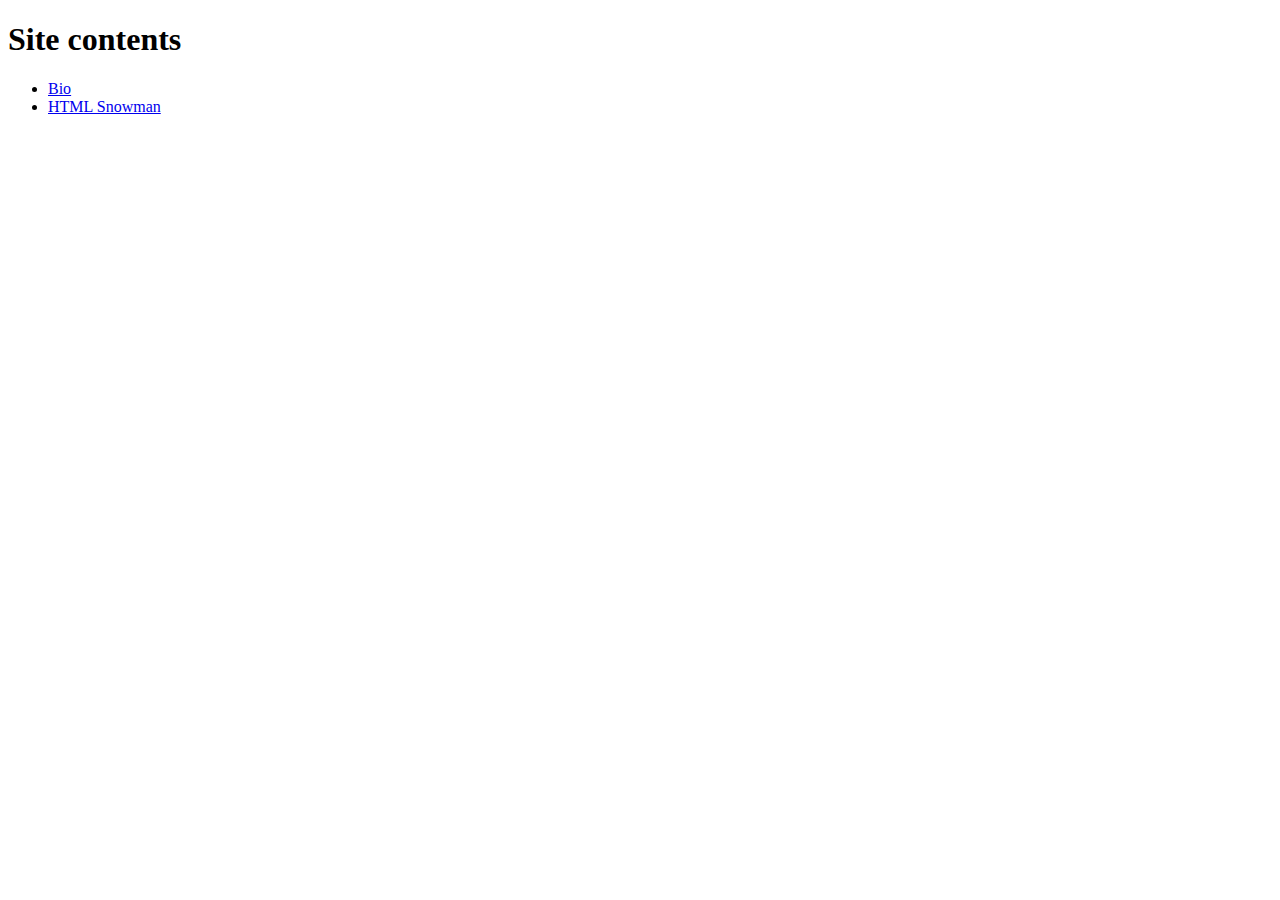
<file: index.html>
<!DOCTYPE html>
<html>

<head>
	<title>Index</title>
</head>

<body>
	<h1>Site contents</h1>
	<ul>
		<li><a href="Bio.html">Bio</a></li>
		<li><a href="Snowman.html">HTML Snowman</a></li>
	</ul>
</body>


</html>
</file>
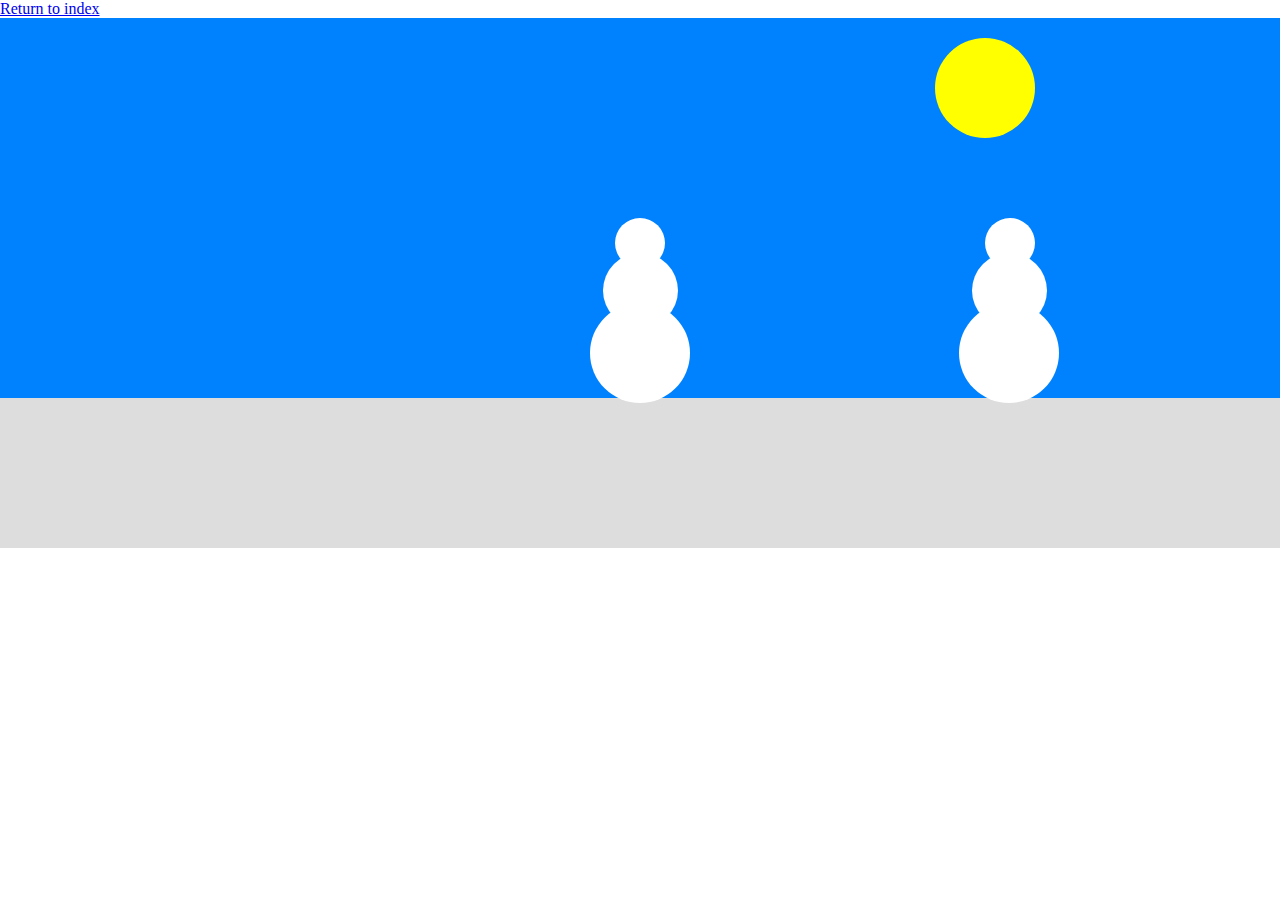
<file: Snowman.html>
<!DOCTYPE html>
<html>

	<head>
		<title>Snowman</title>
		<link rel="stylesheet" type="text/css" href="/assets/stylesheets/snowman.css"/>
	</head>

	<body>
		<li><a href="index.html">Return to index</a></li>
		<div class="sunSpacer"></div>
		<div class="sun-fix"><div class="circle sun"></div></div>
		<div class="topSky"></div>
		<div class="top-fix"><div class="circle top"></div></div>
		<div class="top-fix secondFix"><div class="circle top second"></div></div>
		<div class="mid-fix"><div class="circle mid"></div></div>
		<div class="mid-fix secondMidFix"><div class="circle mid secondMid"></div></div>
		<div class="bottom-fix"><div class="circle bottom"></div></div>
		<div class="bottom-fix secondBottomFix"><div class="circle bottom secondBottom"></div></div>
		<div class="bottomSky"></div>
		<div class="ground"></div>
	</body>

</html>
</file>
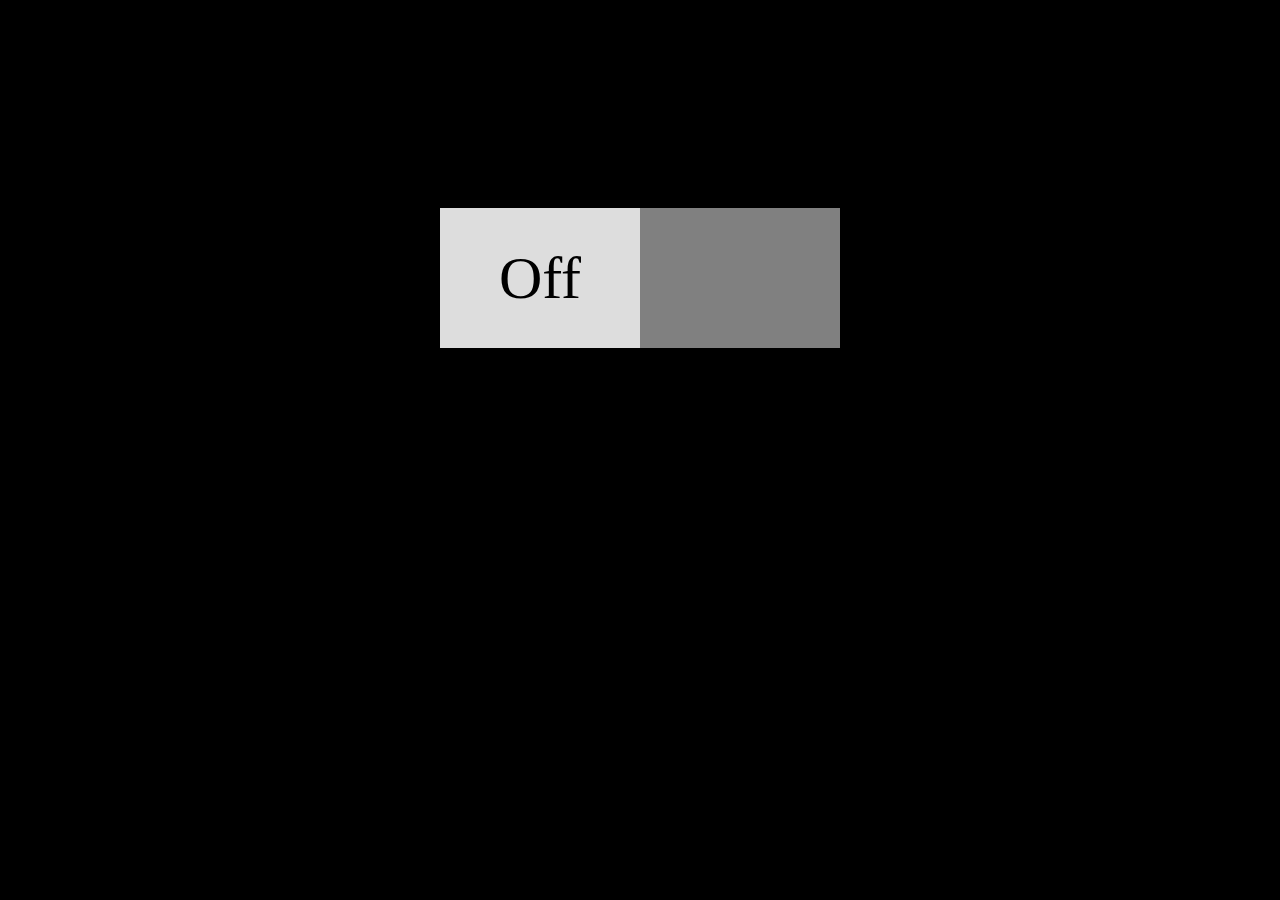
<file: AppLight/appLight.html>
<!DOCTYPE html>
	<html>	
		<head>
			<title>applight</title>
			<link rel="stylesheet" href="applight.css"/>
		</head>
		
		<body class = "body">
			<div class="spacer1" id = "Spacer1"> </div>
			<div class="switch">
				<div class= "part2" id = "SwitchPart">
					<div class="text" id = "SwitchText">Off</div>
				</div>
			</div>
			<script src="applight.js"></script>
		</body>
	</html>
</file>
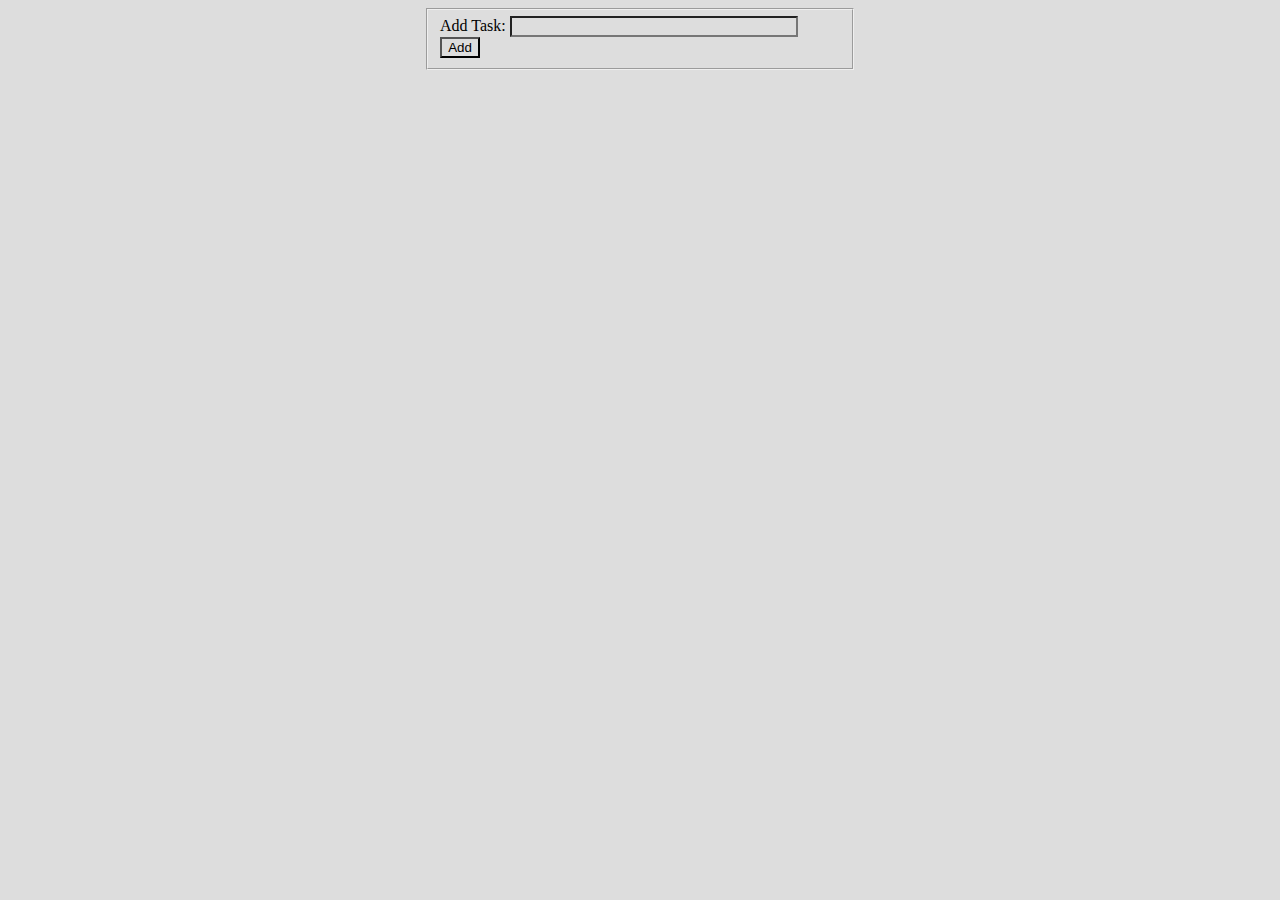
<file: AppTask1/appTask1.html>
<!DOCTYPE html>
<html lang='en'>
<head>
	<title>App Task 1</title>
	<link href="appTask1.css" rel="StyleSheet" />
</head>
<body>
	<div id="page">
		<fieldset class="inputfs">
		<label class = "inputLabel">Add Task: </label>
			<input class = "inputTextfield" id="taskInput" type = "text"/>
			<button class = "inputButton" id="taskAdd">Add</button>
		</fieldset>
		<ul id="list"></ul>
  	</div>
	<script src="https://ajax.googleapis.com/ajax/libs/jquery/3.3.1/jquery.min.js"></script>
	<script src="appTask1.js"></script>
</body>
</html>
</file>
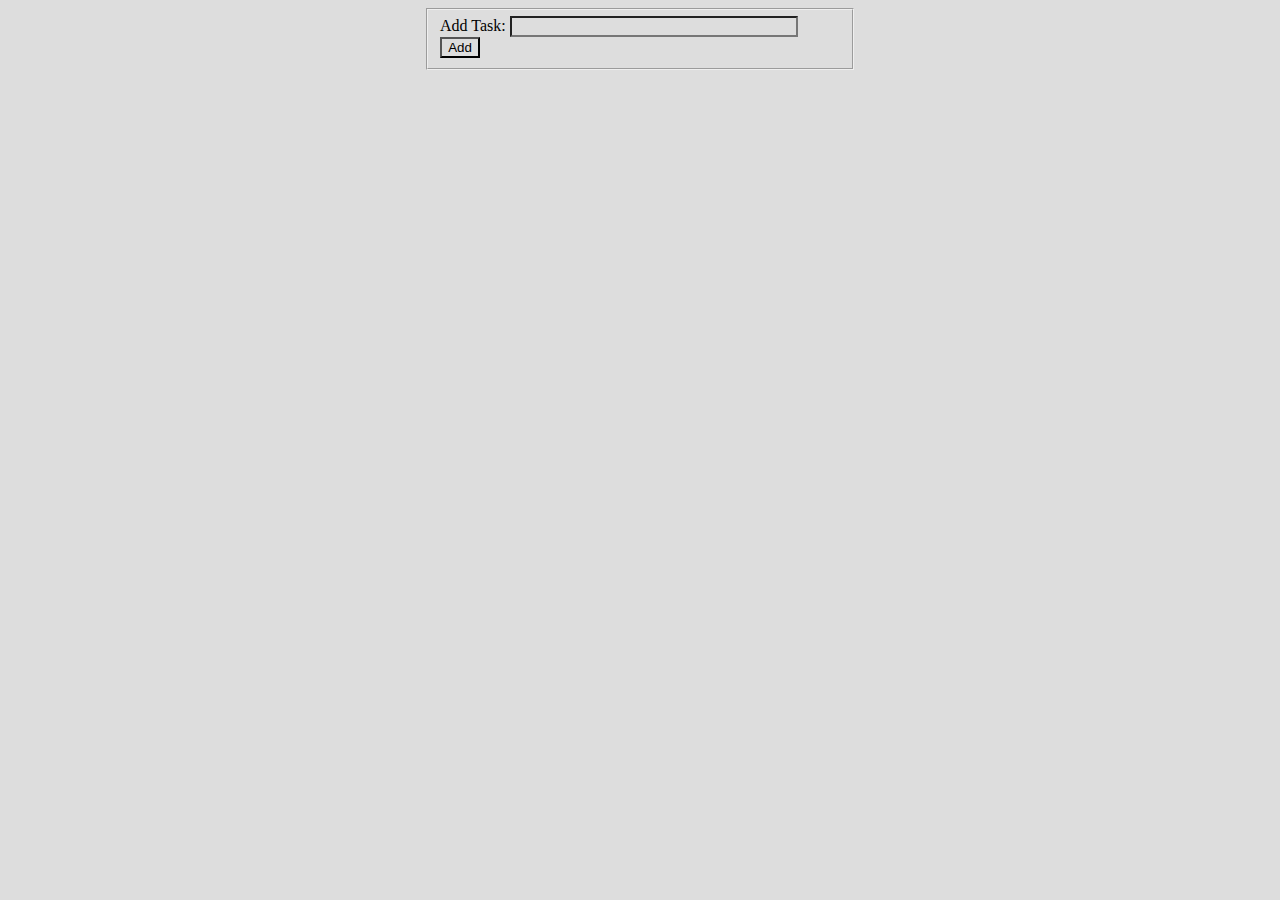
<file: AppTask2/appTask2.html>
<!DOCTYPE html>
<html lang='en'>
<head>
	<title>App Task 2</title>
	<link href="appTask2.css" rel="StyleSheet" />
</head>
<body>
	<div id="page">
		<fieldset class="inputfs">
		<label class = "inputLabel">Add Task: </label>
			<input class = "inputTextfield" id="taskInput" type = "text"/>
			<button class = "inputButton" id="taskAdd">Add</button>
		</fieldset>
		<ul id="list"></ul>
  	</div>
	<script src="https://ajax.googleapis.com/ajax/libs/jquery/3.3.1/jquery.min.js"></script>
	<script src="appTask2.js"></script>
</body>
</html>
</file>
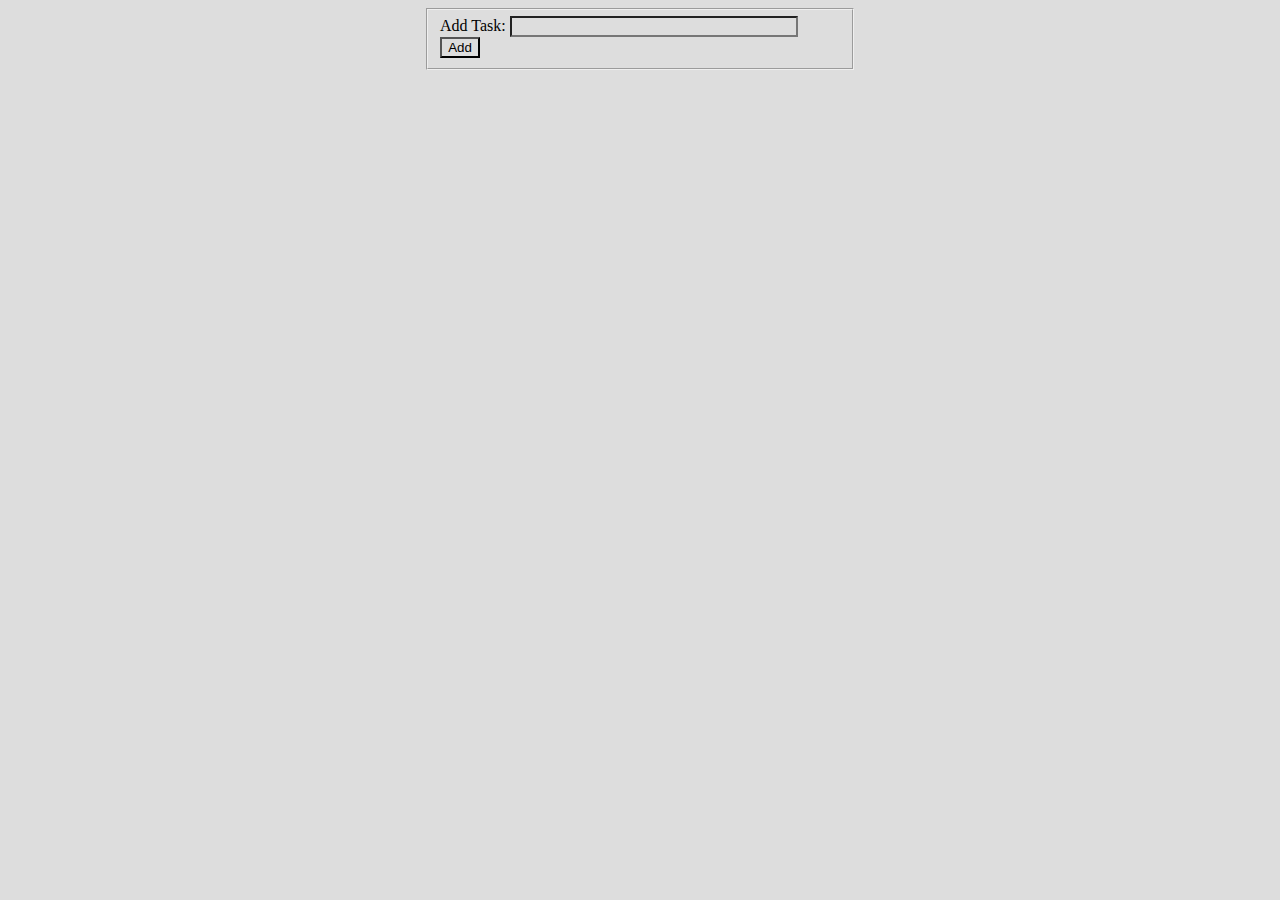
<file: AppTask3/appTask3.html>
<!DOCTYPE html>
<html lang='en'>
<head>
	<title>App Task 3</title>
	<link href="appTask3.css" rel="StyleSheet" />
</head>
<body>
	<div id="page">
		<fieldset class="inputfs">
		<label class = "inputLabel">Add Task: </label>
			<input class = "inputTextfield" id="taskInput" type = "text"/>
			<button class = "inputButton" id="taskAdd">Add</button>
		</fieldset>
		<ul id="list"></ul>
  	</div>
	<script src="https://ajax.googleapis.com/ajax/libs/jquery/3.3.1/jquery.min.js"></script>
	<script src="appTask3.js"></script>
</body>
</html>
</file>
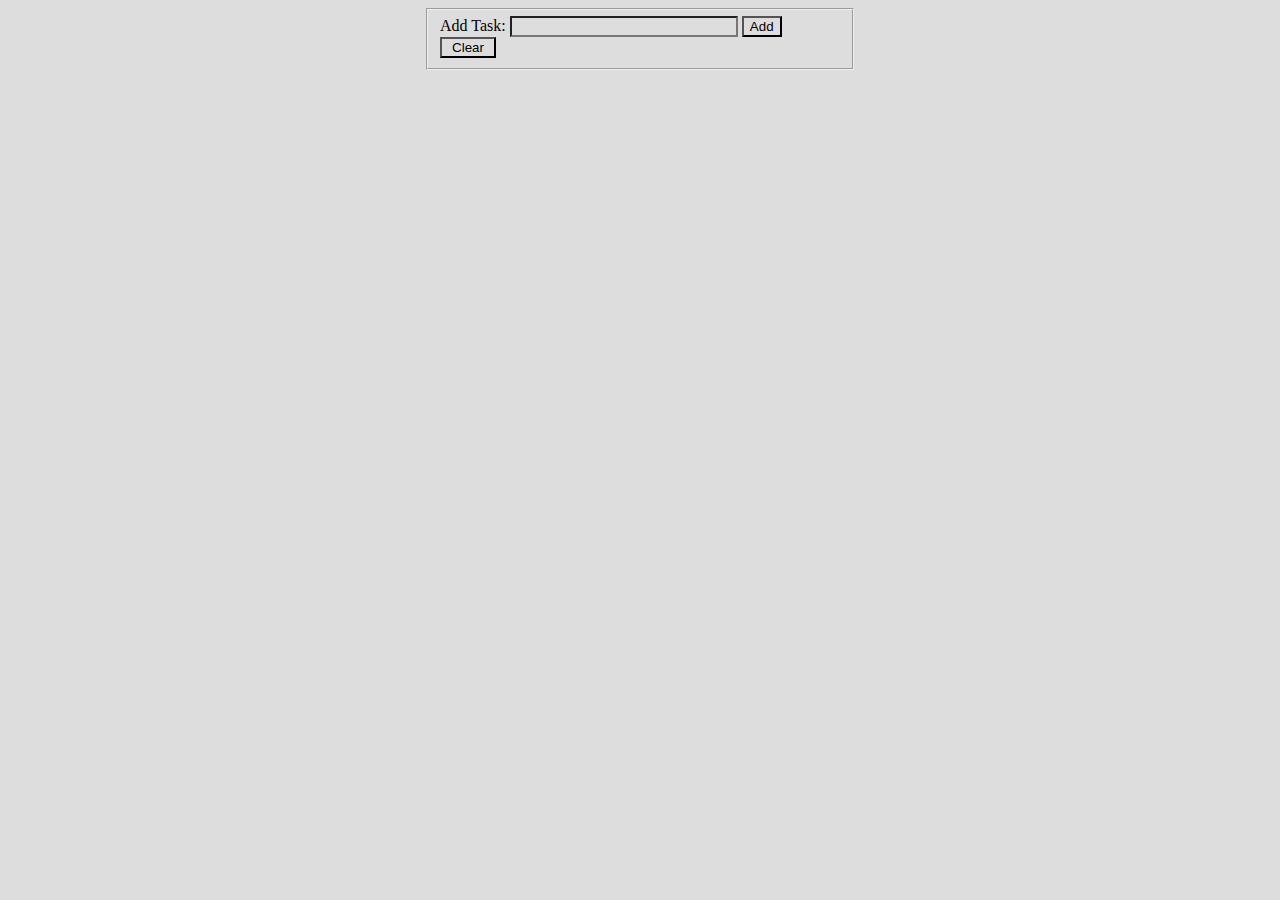
<file: AppTask3C/appTask3.html>
<!DOCTYPE html>
<html lang='en'>
<head>
	<title>App Task 3</title>
	<link href="appTask3.css" rel="StyleSheet" />
</head>
<body>
	<div id="page">
		<fieldset class="inputfs">
		<label class = "inputLabel">Add Task: </label>
			<input class = "inputTextfield" id="taskInput" type = "text"/>
			<button class = "inputButton" id="taskAdd">Add</button>
			<button class = "clearButton" id="clearAll">Clear</button>
		</fieldset>
		<ul id="list"></ul>
  	</div>
	<script src="https://ajax.googleapis.com/ajax/libs/jquery/3.3.1/jquery.min.js"></script>
	<script src="appTask3.js"></script>
</body>
</html>
</file>
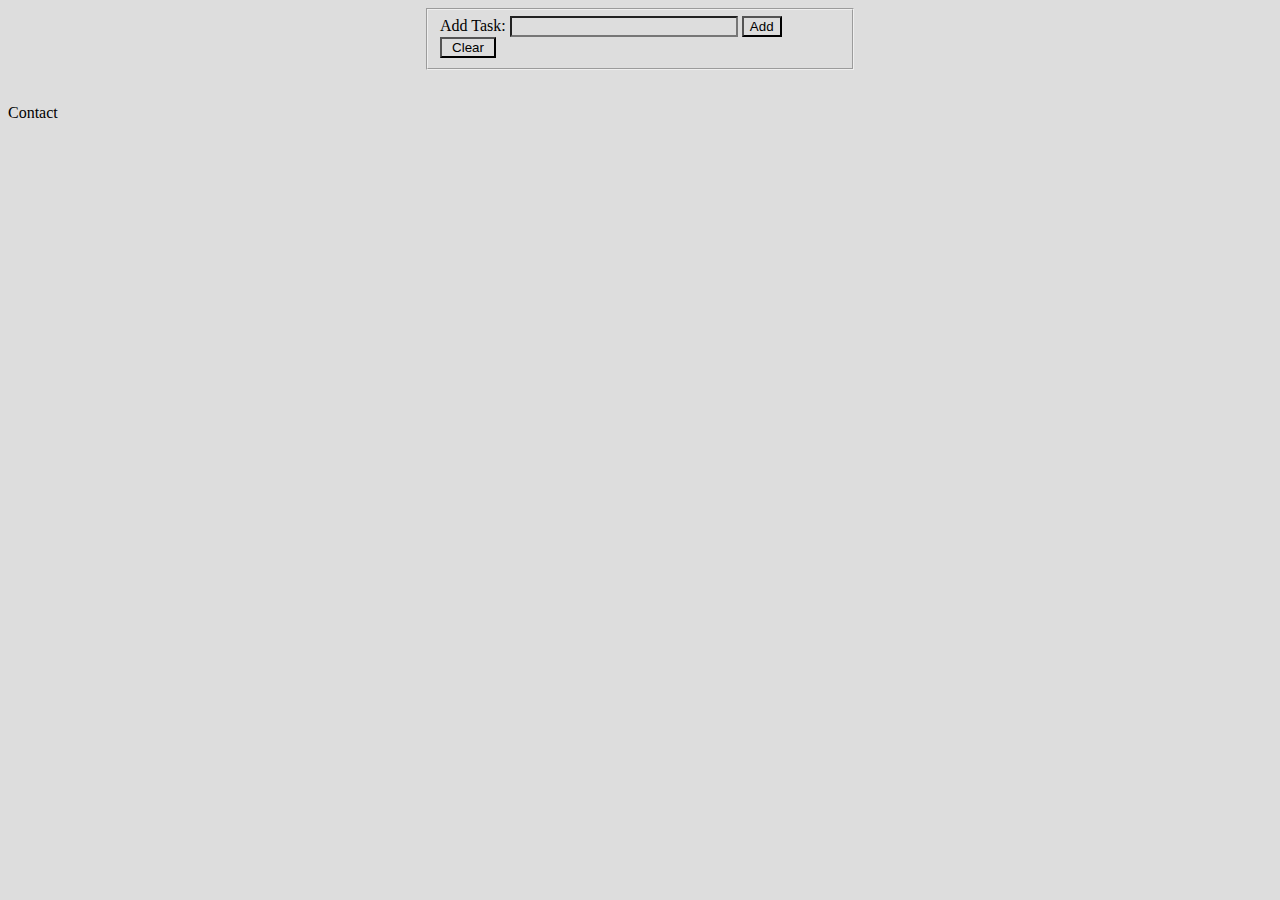
<file: AppTask4/appTask3.html>
<!DOCTYPE html>
<html lang='en'>
<head>
	<title>App Task 3</title>
	<link href="appTask3.css" rel="StyleSheet" />
</head>
<body>
	<div id="page">
		<fieldset class="inputfs">
		<label class = "inputLabel">Add Task: </label>
			<input class = "inputTextfield" id="taskInput" type = "text"/>
			<button class = "inputButton" id="taskAdd">Add</button>
			<button class = "clearButton" id="clearAll">Clear</button>
		</fieldset>
		<ul id="list"></ul>
		</br>
		<a id = "contactLink">Contact</a>
  	</div>
	<script src="https://ajax.googleapis.com/ajax/libs/jquery/3.3.1/jquery.min.js"></script>
	<script src="appTask3.js"></script>
</body>
</html>
</file>
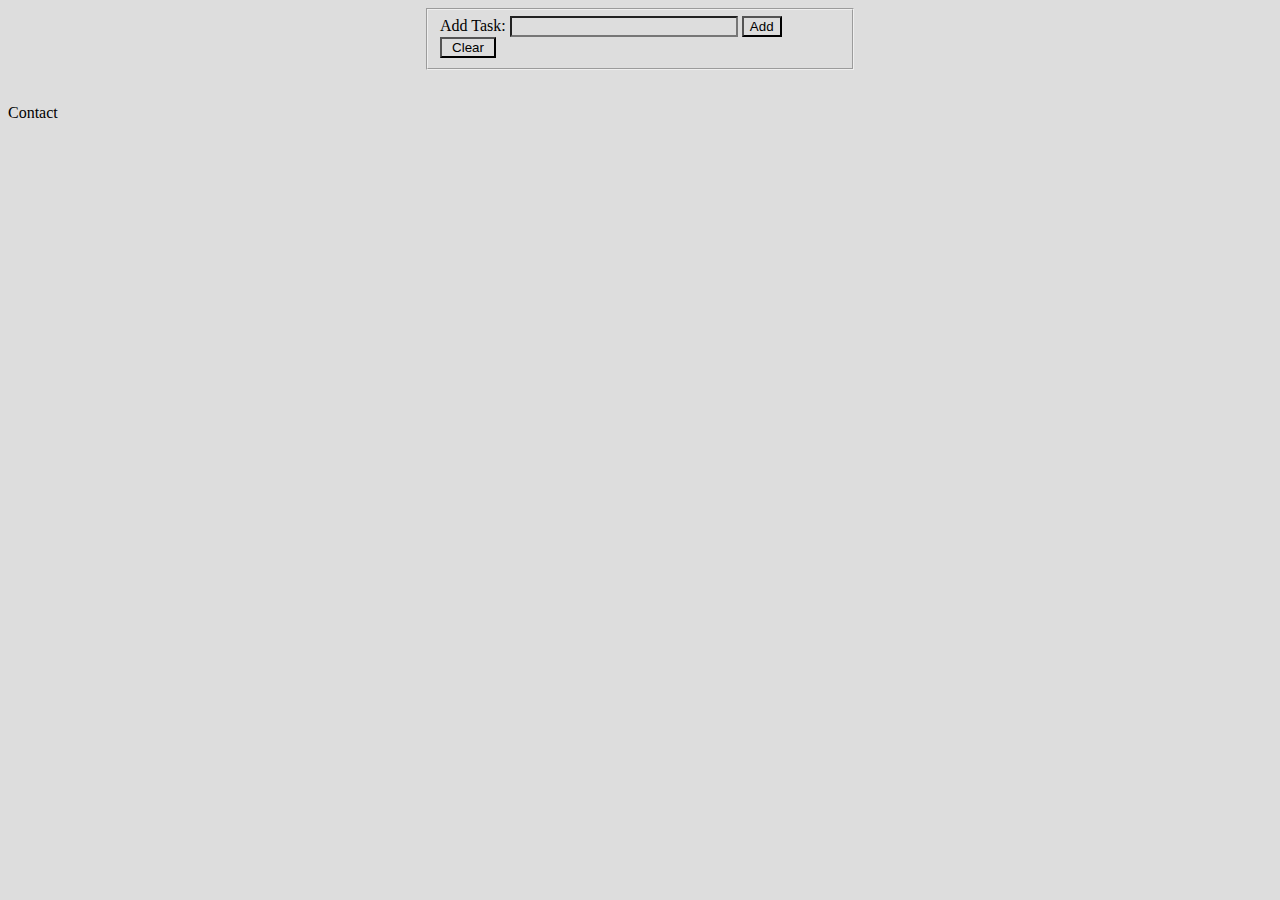
<file: AppTask5/appTask.html>
<!DOCTYPE html>
<html lang='en'>
<head>
	<title>App Task</title>
	<link href="appTask.css" rel="StyleSheet" />
</head>
<body>
	<div id="page">
		<fieldset class="inputfs">
		<label class = "inputLabel">Add Task: </label>
			<input class = "inputTextfield" id="taskInput" type = "text"/>
			<button class = "inputButton" id="taskAdd">Add</button>
			<button class = "clearButton" id="clearAll">Clear</button>
		</fieldset>
		<ul id="list"></ul>
		</br>
		<a id = "contactLink">Contact</a>
  	</div>
	<script src="https://ajax.googleapis.com/ajax/libs/jquery/3.3.1/jquery.min.js"></script>
	<script src="appTask.js"></script>
</body>
</html>
</file>
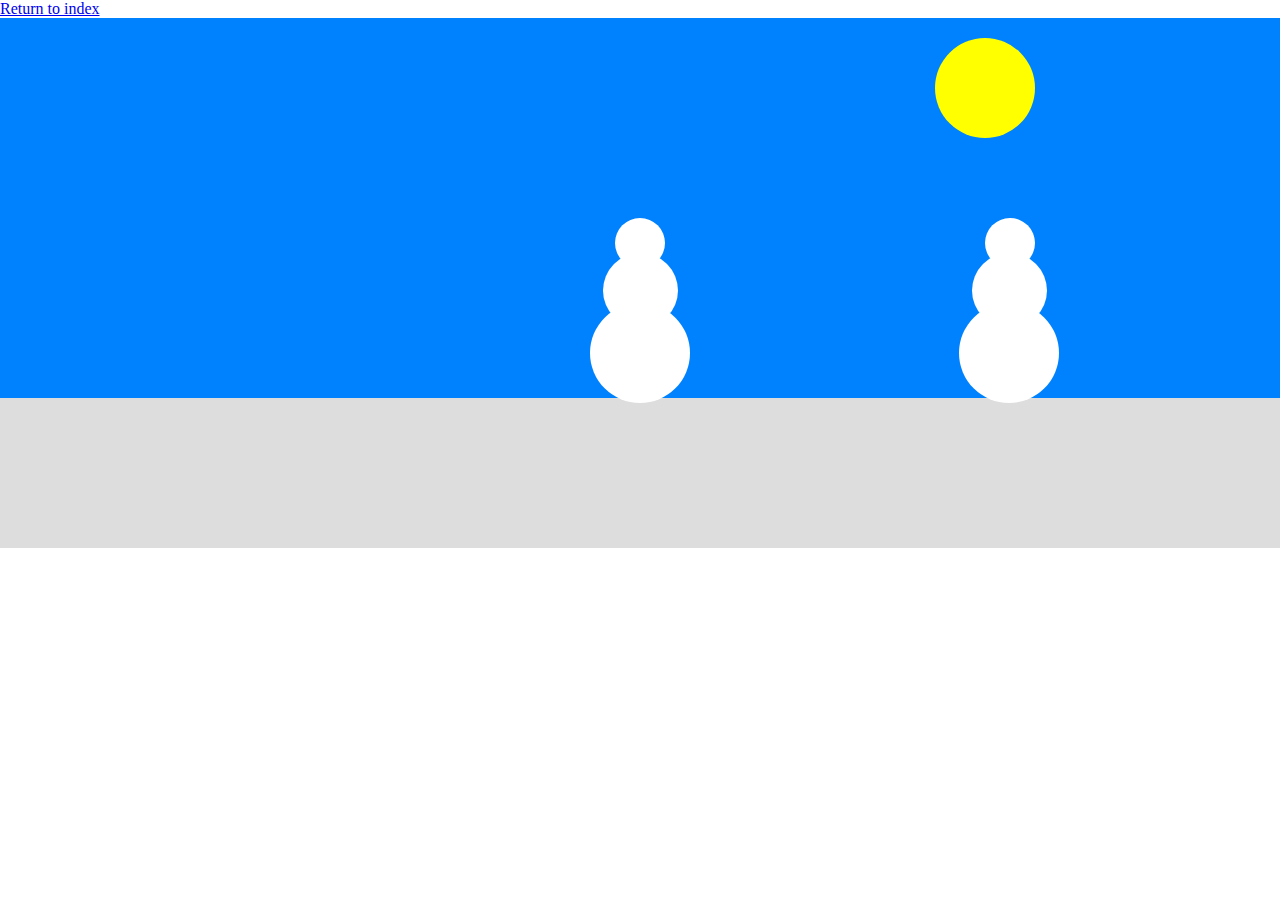
<file: Bio/Snowman.html>
<!DOCTYPE html>
<html>

	<head>
		<title>Snowman</title>
		<link rel="stylesheet" type="text/css" href="assets/stylesheets/snowman.css"/>
	</head>

	<body>
		<li><a href="index.html">Return to index</a></li>
		<div class="sunSpacer"></div>
		<div class="sun-fix"><div class="circle sun"></div></div>
		<div class="topSky"></div>
		<div class="top-fix"><div class="circle top"></div></div>
		<div class="top-fix secondFix"><div class="circle top second"></div></div>
		<div class="mid-fix"><div class="circle mid"></div></div>
		<div class="mid-fix secondMidFix"><div class="circle mid secondMid"></div></div>
		<div class="bottom-fix"><div class="circle bottom"></div></div>
		<div class="bottom-fix secondBottomFix"><div class="circle bottom secondBottom"></div></div>
		<div class="bottomSky"></div>
		<div class="ground"></div>
	</body>

</html>
</file>
<file: assets/stylesheets/snowman.css>
* {
  padding: 0;
  margin: 0;
  box-sizing: border-box;
}

div.circle {
	border-radius: 50%;
}

div.topSky {
	background-color: #0082FF;
	width: 100%;
	height: 200px;
}

div.bottomSky {
	background-color: #0082FF;
	width: 100%;
	height: 180px;
}

div.ground {
	background-color: #DDDDDD;
	width: 100%;
	height: 150px;
}

div.top {
	background-color: #FFFFFF;
	width: 50px;
	height: 50px;
	float: left;
	margin: 100 auto;
	position: relative;
	left: -50%;
}

div.top-fix {
	float: left;
	position: relative;
	left: 50%;
}

div.mid {
	background-color: #FFFFFF;
	width: 75px;
	height: 75px;
	float: left;
	margin: 100 auto;
	position: relative;
	left: -50%;
	bottom:15px;
}

div.mid-fix {
	float: left;
	position: relative;
	left: 50%;
	clear: left;
}

div.bottom {
	background-color: #FFFFFF;
	width: 100px;
	height: 100px;
	float: left;
	margin: 100 auto;
	position: relative;
	left: -50%;
	bottom:40px;
}

div.bottom-fix {
	float: left;
	position: relative;
	left: 50%;
	clear: left;
}

div.secondFix {
	left: 75%;
	clear:none;
}

div.second {
	left: -50%;
	clear:none;
}

div.secondMidFix {
	left: 75%;
	clear:none;
}

div.secondMid {
	left: -84.5%;
	clear:none;
}

div.secondBottomFix {
	left: 75%;
	clear:none;
}

div.secondBottom {
	left: -101.5%;
	clear:none;
}

div.sun {
	background-color: #FFFF00;
	width: 100px;
	height: 100px;
	float: left;
	margin: 100 auto;
	position: relative;
	left: -25%;
	
}

div.sun-fix {
	float: left;
	position: relative;
	left: 75%;
	clear: left;
}

div.sunSpacer {
	width: 0px;
	height: 20px;
	float: left;
}
</file>
<file: AppLight/applight.css>
.spacer1{	
	background-color: #000000;
	height:200px;
}
.text{
	text-align: center;
	margin-top:50%;
	display:table-cell;
	vertical-align:middle;
	font-size:60px;
	
}
.part2{
	height:100%;
	width:50%;
	background-color:#dddddd;
	display:table;
	
}


.switch{	
	background-color: grey;
	width: 400px;
	height: 140px;
	margin: 0 auto;
}

.page {
	height: 500px;
	background-color: #000000;
}

.body {
	background-color: #000000;
}
</file>
<file: AppTask1/appTask1.css>
* {
	background-color: #DDDDDD;
}

.inputfs {
	width: 400px;
	margin: 5px auto;
}

.inputLabel {
	width: 20%;
}

.inputTextfield {
	width: 70%;
}

.inputButton {
	width: 10%;
}

.removeButton {
	float: right;
}

ul {
    padding: 0;
    list-style-type: none;
}
</file>
<file: AppTask2/appTask2.css>
* {
	background-color: #DDDDDD;
}

.inputfs {
	width: 400px;
	margin: 5px auto;
}

.inputLabel {
	width: 20%;
}

.inputTextfield {
	width: 70%;
}

.inputButton {
	width: 10%;
}

.removeButton {
	float: right;
}

ul {
    padding: 0;
    list-style-type: none;
}
</file>
<file: AppTask3/appTask3.css>
* {
	background-color: #DDDDDD;
}

.inputfs {
	width: 400px;
	margin: 5px auto;
}

.inputLabel {
	width: 20%;
}

.inputTextfield {
	width: 70%;
}

.inputButton {
	width: 10%;
}

.removeButton {
	float: right;
}

ul {
    padding: 0;
    list-style-type: none;
}
</file>
<file: AppTask3C/appTask3.css>
* {
	background-color: #DDDDDD;
}

.inputfs {
	width: 400px;
	margin: 5px auto;
}

.inputLabel {
	width: 20%;
}

.inputTextfield {
	width: 55%;
}

.inputButton {
	width: 10%;
}

.clearButton {
	width: 14%;
}

.removeButton {
	float: right;
}

.upButton {
	float: right;
}

.downButton {
	float: right;
}

ul {
    padding: 0;
    list-style-type: none;
}
</file>
<file: AppTask4/appTask3.css>
* {
	background-color: #DDDDDD;
}

.inputfs {
	width: 400px;
	margin: 5px auto;
}

.inputLabel {
	width: 20%;
}

.inputTextfield {
	width: 55%;
}

.inputButton {
	width: 10%;
}

.clearButton {
	width: 14%;
}

.removeButton {
	float: right;
}

.upButton {
	float: right;
}

.downButton {
	float: right;
}

ul {
    padding: 0;
    list-style-type: none;
}

.contactForm {
  background-color: #F6F7F8;
  border: 1px solid #D6D9DC;
  border-radius: 3px;
  
  width: 80%;
  padding: 50px;
  margin: 0 0 40px 0;
}

.contactFormElement {
	background-color: #F6F7F8;
}

.contactFormMessage {
	background-color: #F6F7F8;
	width: 100%;
	height: 200px;
	text-align: left;
}

.contactFormFieldset {
	background-color: #F6F7F8;
	border: none;
}

.inlineBlock {
	display: block;
}
</file>
<file: AppTask5/appTask.css>
* {
	background-color: #DDDDDD;
}

.inputfs {
	width: 400px;
	margin: 5px auto;
}

.inputLabel {
	width: 20%;
}

.inputTextfield {
	width: 55%;
}

.inputButton {
	width: 10%;
}

.clearButton {
	width: 14%;
}

.removeButton {
	float: right;
}

.upButton {
	float: right;
}

.downButton {
	float: right;
}

ul {
    padding: 0;
    list-style-type: none;
}

.contactForm {
  background-color: #F6F7F8;
  border: 1px solid #D6D9DC;
  border-radius: 3px;
  
  width: 80%;
  padding: 50px;
  margin: 0 0 40px 0;
}

.contactFormElement {
	background-color: #F6F7F8;
}

.contactFormMessage {
	background-color: #F6F7F8;
	width: 100%;
	height: 200px;
	text-align: left;
}

.contactFormFieldset {
	background-color: #F6F7F8;
	border: none;
}

.inlineBlock {
	display: block;
}
</file>
<file: Bio/assets/stylesheets/snowman.css>
* {
  padding: 0;
  margin: 0;
  box-sizing: border-box;
}

div.circle {
	border-radius: 50%;
}

div.topSky {
	background-color: #0082FF;
	width: 100%;
	height: 200px;
}

div.bottomSky {
	background-color: #0082FF;
	width: 100%;
	height: 180px;
}

div.ground {
	background-color: #DDDDDD;
	width: 100%;
	height: 150px;
}

div.top {
	background-color: #FFFFFF;
	width: 50px;
	height: 50px;
	float: left;
	margin: 100 auto;
	position: relative;
	left: -50%;
}

div.top-fix {
	float: left;
	position: relative;
	left: 50%;
}

div.mid {
	background-color: #FFFFFF;
	width: 75px;
	height: 75px;
	float: left;
	margin: 100 auto;
	position: relative;
	left: -50%;
	bottom:15px;
}

div.mid-fix {
	float: left;
	position: relative;
	left: 50%;
	clear: left;
}

div.bottom {
	background-color: #FFFFFF;
	width: 100px;
	height: 100px;
	float: left;
	margin: 100 auto;
	position: relative;
	left: -50%;
	bottom:40px;
}

div.bottom-fix {
	float: left;
	position: relative;
	left: 50%;
	clear: left;
}

div.secondFix {
	left: 75%;
	clear:none;
}

div.second {
	left: -50%;
	clear:none;
}

div.secondMidFix {
	left: 75%;
	clear:none;
}

div.secondMid {
	left: -84.5%;
	clear:none;
}

div.secondBottomFix {
	left: 75%;
	clear:none;
}

div.secondBottom {
	left: -101.5%;
	clear:none;
}

div.sun {
	background-color: #FFFF00;
	width: 100px;
	height: 100px;
	float: left;
	margin: 100 auto;
	position: relative;
	left: -25%;
	
}

div.sun-fix {
	float: left;
	position: relative;
	left: 75%;
	clear: left;
}

div.sunSpacer {
	width: 0px;
	height: 20px;
	float: left;
}
</file>
